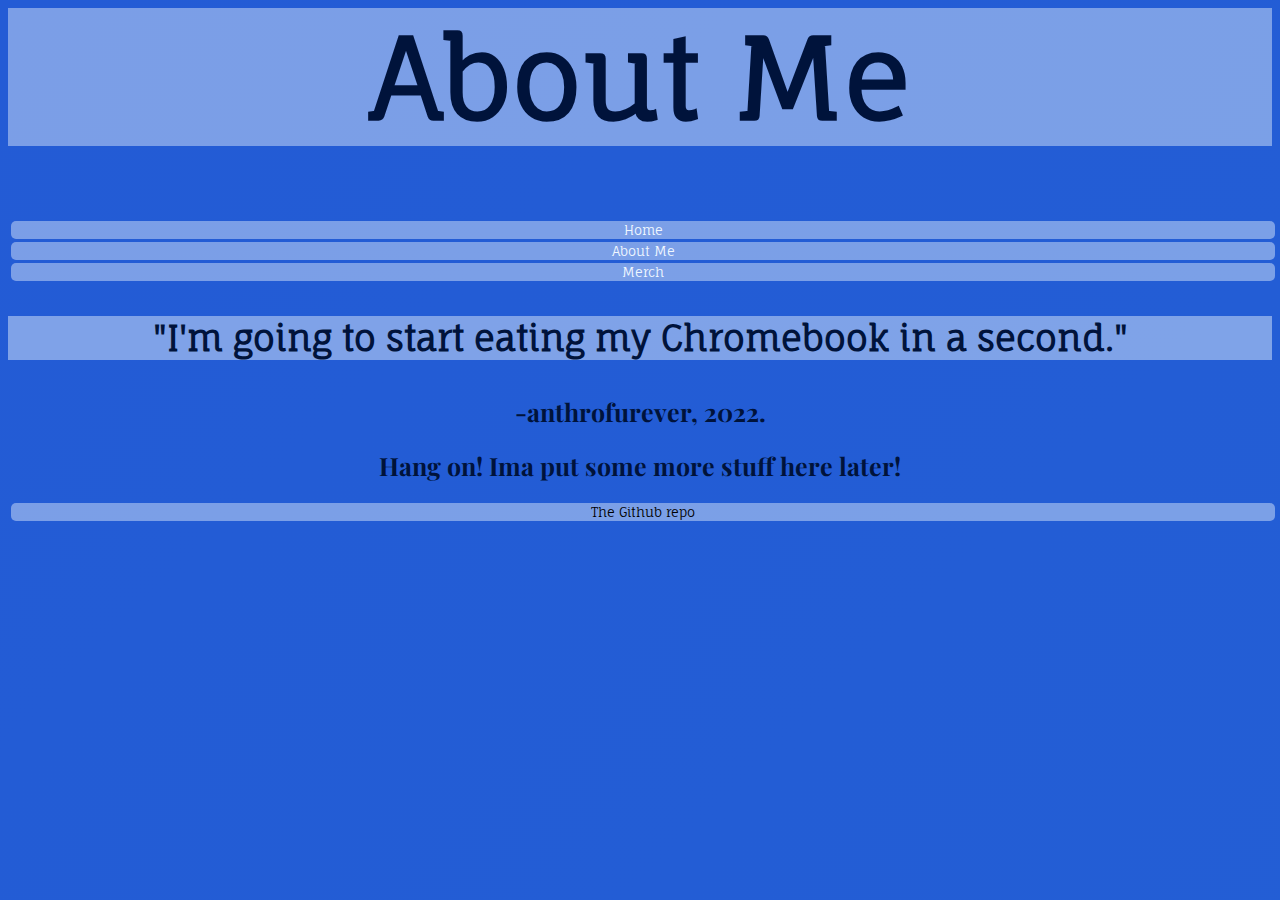
<file: about-me.html>
<html>
     <head>
         <title>anthrofurever's website - about me</title>
         <link rel="icon" type="image/x-icon" href="https://www.rolcruise.co.uk/media/responsive/panel-770/upload/bc/2d/bc2df8abcc60bafef44e50040eb067d8962ca78e.jpeg">
          <link rel="stylesheet" href="style.css">
     </head>
     <body>
         <h1>About Me</h1>
          <nav> 
            <button><a href="index.html" style="text-decoration: none">Home</a></button>
            <button><a href="about-me.html" style="text-decoration: none">About Me</a></button>
                <button><a href="merch.html" style="text-decoration: none">Merch</a></button>
        </nav>
               <h3>"I'm going to start eating my Chromebook in a second."
           </h3>
           <h2>-anthrofurever, 2022.</h2> 
         
         <h2>Hang on! Ima put some more stuff here later!</h2>
     </body>
        <footer>
    <a href='https://github.com/Kraken773/anthrofurever'><button>The Github repo</button></a>
  </footer>
</file>
<file: style.css>
/* Place your CSS styles in this file */
  @import url('https://fonts.googleapis.com/css2?family=Fauna+One&display=swap');
  @import url('https://fonts.googleapis.com/css2?family=Playfair+Display&display=swap');
h1 {
      color: #00133b;
      font-size: 112px;
      font-family: 'Fauna One', serif;
    text-align: center;
    background: rgba(240, 248, 255, 0.431);
 
}
body {
    background: linear-gradient(-45deg, #52eea0, #3ce7d0, #23a6d5, #235bd5);
    background-size: 8000% 8000%;
    animation: gradient 15s ease infinite;
}

@keyframes gradient {
    0% {
        background-position: 0% 50%;
    }
    50% {
        background-position: 100% 50%;
    }
    100% {
        background-position: 0% 50%;
    }
}
h2 {
    font-family: 'Playfair Display', serif;
    font-size: 25px;
    text-align: center;
    color: #00133b;
}
nav {
    text-align: center;
}
button {
  font-family: 'Fauna One', serif;
  background-color: rgba(240, 248, 255, 0.431);
  margin: 3px;
  box-shadow: none;
   outline: none;
   border: none;
   border-radius: 5px;
   display: block;
   width: 100%;
}
button:hover {
      background-color: rgba(220, 248, 255, 0.431);
 ; 
}
a:link {
  color: aliceblue;
  background-color: transparent;
  text-decoration: none;
}

a:hover {
  color: rgb(119, 161, 197);
  background-color: transparent;
  text-decoration: none;
}

a:active {
  color: rgb(158, 209, 253);
  background-color: transparent;
  text-decoration: none;
}

.stoopid {
 color: rgb(30, 59, 83);  
 margin:0; 
 text-align: center;
  font-family: 'Fauna One', serif;
}
h3 {
      color: #00133b;
      font-size: 35px;
      font-family: 'Fauna One', serif;
    text-align: center;
    background: rgba(240, 248, 255, 0.452);
}
</file>
